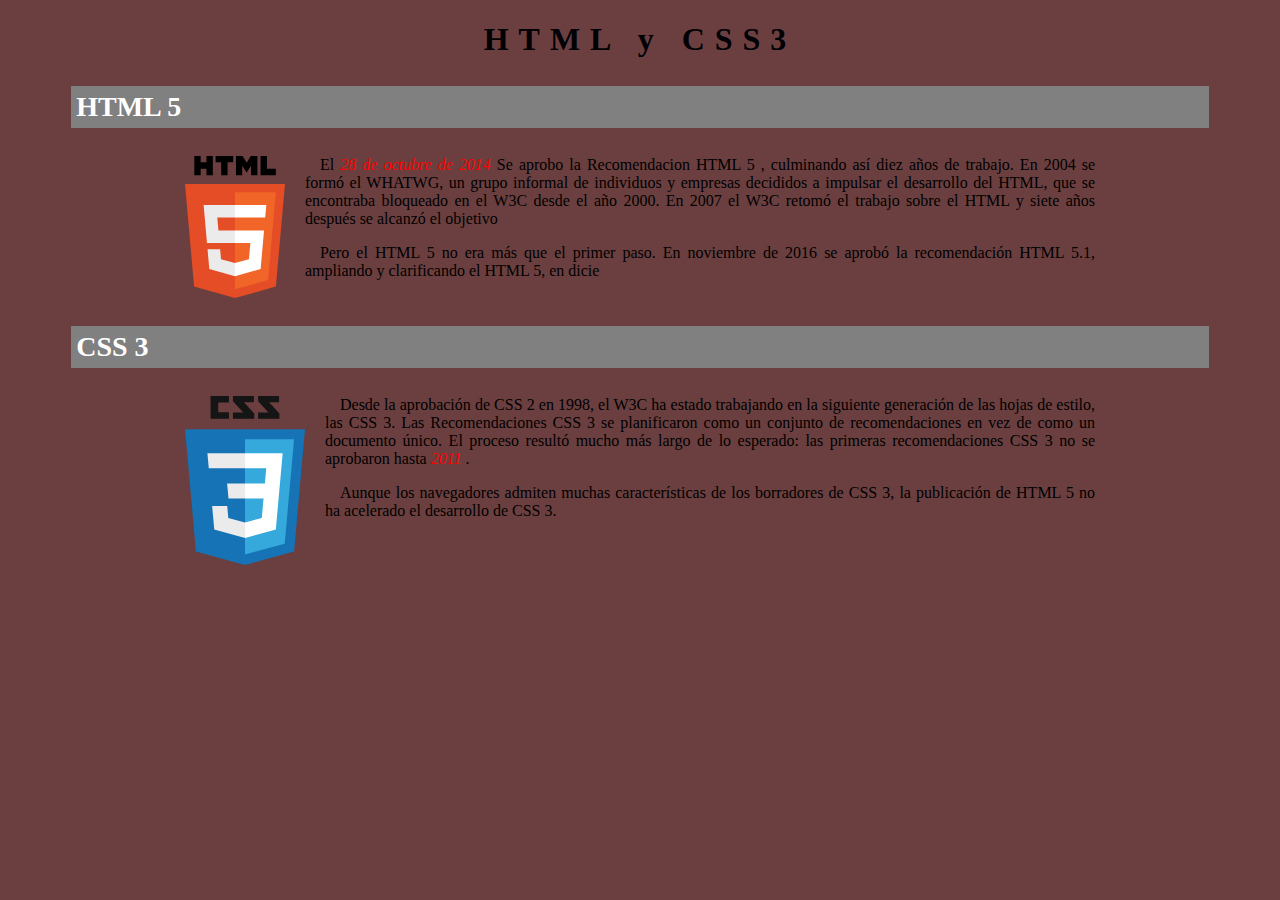
<file: aprendiendo-ccs3.html>
<!DOCTYPE html>
<html lang="en">
    <head>
        <meta charset="UTF-8">
        <link rel="stylesheet" href="assets/css/ejercicio.css">
        <title>HTML y CSS3</title>
    </head>
    <body>
        <header>
            <h1>HTML y CSS3</h1>
        </header>
        <main>
            <article>
                <section>
                    <h3>HTML 5</h3>
                    <div>
                        <img src="assets/images/html5-logo.svg" alt="Logo html5" width="100">
                        <p>
                            El <em>  28 de octubre de 2014</em> Se aprobo la Recomendacion HTML 5 , 
                            culminando así diez años de trabajo. En 2004 se formó el WHATWG, un grupo informal 
                            de individuos y empresas decididos a impulsar el desarrollo del HTML, que se encontraba
                            bloqueado en el W3C desde el año 2000. En 2007 el W3C retomó 
                            el trabajo sobre el HTML y siete años después se alcanzó el objetivo</p>
                        <p>
                            Pero el HTML 5 no era más que el primer paso. En noviembre de 2016 se aprobó
                            la recomendación HTML 5.1, ampliando y clarificando el HTML 5, en dicie</p>
                            <div class="clear-fix"></div> <!--Usaremos este div vacio para romper el maquetado del float-->
                    </div>
                </section>

                <section>
                    <h3>CSS 3 </h3>
                    <div>
                        <img src="assets/images/css3-logo.svg" alt="Loco CSS" width="120">
                        <p>
                            Desde la aprobación de CSS 2 en 1998, el W3C ha estado trabajando en la 
                            siguiente generación de las hojas de estilo, las CSS 3. Las Recomendaciones 
                            CSS 3 se planificaron como un conjunto de recomendaciones en vez de como un documento único. 
                            El proceso resultó mucho más largo de lo esperado: las primeras recomendaciones CSS 3 
                            no se aprobaron hasta <em> 2011 </em> .</p>
                        <p>
                            Aunque los navegadores admiten muchas características de los borradores de CSS 3, 
                            la publicación de HTML 5 no ha acelerado el desarrollo de CSS 3.</p>
                            <div class="clear-fix"></div>
                    </div>
                </section> 
            </article>
        </main>
    </body>
</html>
</file>
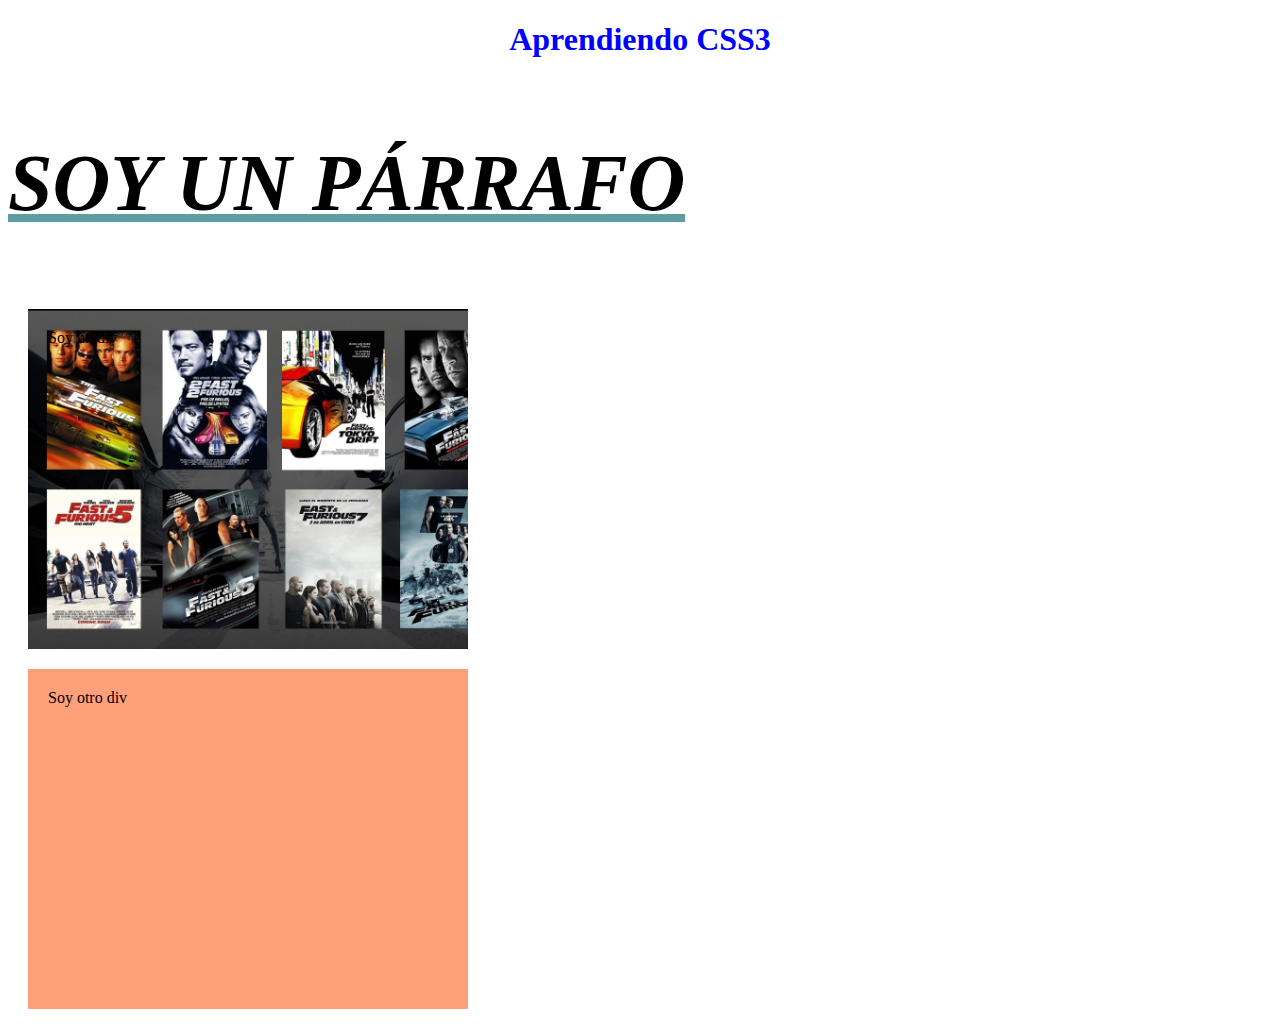
<file: aprendiendo-css3.html>
<!DOCTYPE html>
<html lang="es">
    <head>
        <meta charset="UTF-8">
        <link rel="stylesheet" href="assets/css/styles.css"> <!--se coloca la ruta de la hoja de estilos-->
        <title>Aprendiendo CSS3</title>
    </head>
    <body>
        <h1>Aprendiendo CSS3</h1>
        <!-- <h1 style="color: blue; text-align:center;">Aprendiendo CSS3</h1> 
        es otra forma de usar estilo css dentro de la etiqueta-->

        <p>
            Soy un párrafo
        </p>

        <div class="uno">
            Soy un div
        </div>
        <div class="dos">
            Soy otro div
        </div>
    </body>
</html>
</file>
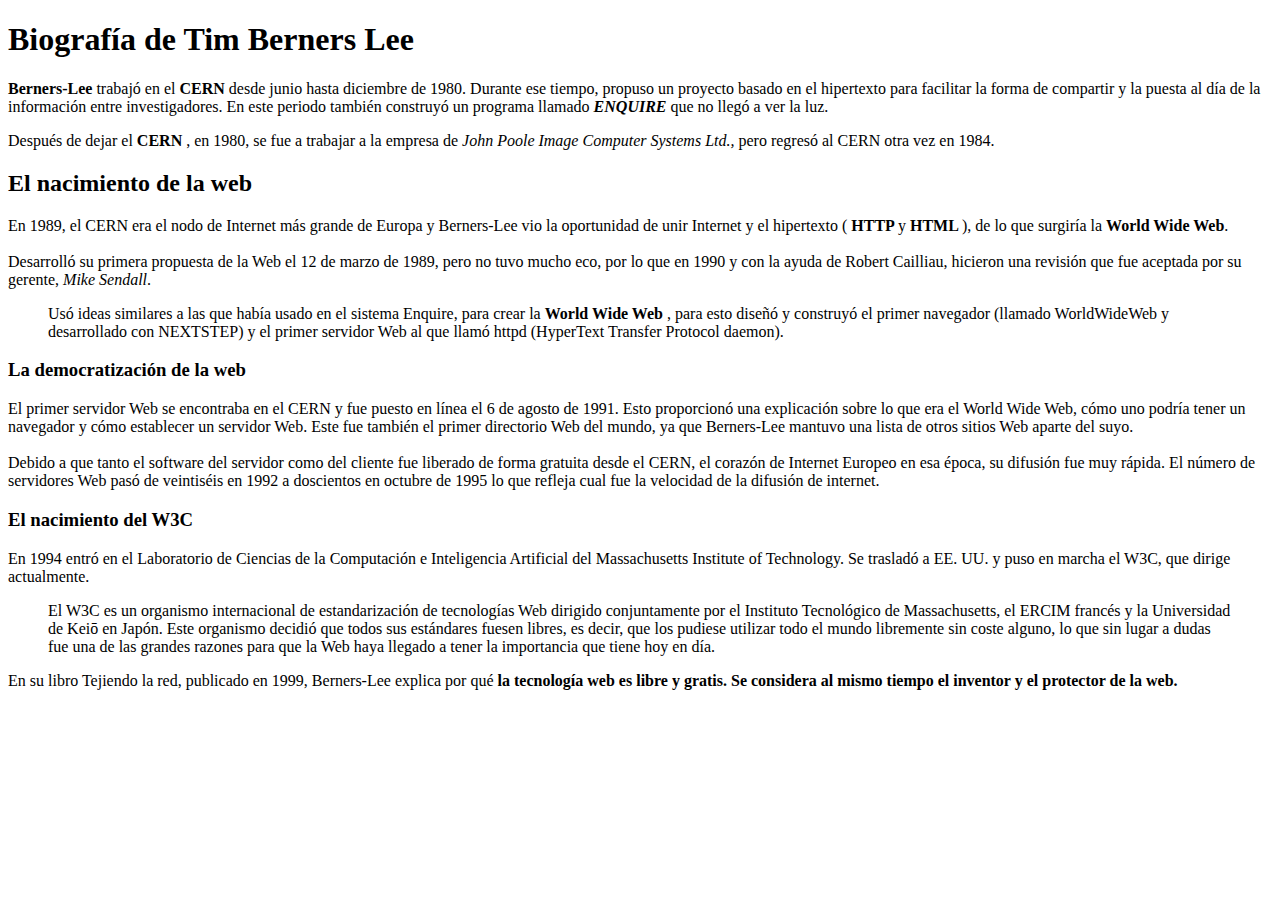
<file: biografia.html>
<!DOCTYPE html>
<html lang="es">
    <head>
        <meta charset="UTF-8">
        <title>Biografía Tim Berners</title>
    </head>
    <body>
        <h1>Biografía de Tim Berners Lee</h1>

        <p> <strong> Berners-Lee </strong> trabajó en el <strong> CERN </strong> desde junio hasta diciembre de 1980. 
        Durante ese tiempo, propuso un proyecto basado en el hipertexto para facilitar la forma de compartir
        y la puesta al día de la información entre investigadores. 
        En este periodo también construyó un programa llamado <strong> <em> ENQUIRE </em>  </strong> que no llegó a ver la luz.​</p>

        <p> Después de dejar el <strong>  CERN </strong>, en 1980, se fue a trabajar a la empresa de <em>  John Poole Image Computer Systems Ltd., </em>  
        pero regresó al CERN otra vez en 1984. </p>

        <h2>El nacimiento de la web</h2>

        <p> En 1989, el CERN era el nodo de Internet más grande de Europa y Berners-Lee vio la oportunidad de unir Internet y el hipertexto
        (<strong> HTTP </strong> y <strong> HTML </strong>), de lo que surgiría la <strong> World Wide Web</strong>. 
        <br> <br> Desarrolló su primera propuesta de la Web el 12 de marzo de 1989,
        pero no tuvo mucho eco, por lo que en 1990 y con la ayuda de Robert Cailliau, hicieron una revisión que fue aceptada por su
        gerente, <em> Mike Sendall</em>. 
        </p>
        
        <blockquote>  Usó ideas similares a las que había usado en el sistema Enquire, para crear la <strong> World Wide Web</strong> , 
        para esto diseñó y construyó el primer navegador (llamado WorldWideWeb y desarrollado con NEXTSTEP) 
        y el primer servidor Web al que llamó httpd (HyperText Transfer Protocol daemon).
        </blockquote>

        <h3>La democratización de la web</h3>
        <p>
            El primer servidor Web se encontraba en el CERN y fue puesto en línea el 6 de agosto de 1991. Esto proporcionó una explicación
            sobre lo que era el World Wide Web, cómo uno podría tener un navegador y cómo establecer un servidor Web. 
            Este fue también el primer directorio Web del mundo, ya que Berners-Lee mantuvo una lista de otros sitios Web aparte del suyo. <br> <br>
            Debido a que tanto el software del servidor como del cliente fue liberado de forma gratuita desde el CERN, el corazón de 
            Internet Europeo en esa época, su difusión fue muy rápida. El número de servidores Web pasó de veintiséis en 1992 a doscientos
            en octubre de 1995 lo que refleja cual fue la velocidad de la difusión de internet.
        </p>

        <h3>El nacimiento del W3C</h3>
        <p>
            En 1994 entró en el Laboratorio de Ciencias de la Computación e Inteligencia Artificial del Massachusetts Institute of Technology. 
            Se trasladó a EE. UU. y puso en marcha el W3C, que dirige actualmente. 
            <br> 
            <blockquote> El W3C es un organismo internacional de estandarización 
            de tecnologías Web dirigido conjuntamente por el Instituto Tecnológico de Massachusetts, el ERCIM francés y la Universidad 
            de Keiō en Japón. Este organismo decidió que todos sus estándares fuesen libres, es decir, que los pudiese utilizar todo 
            el mundo libremente sin coste alguno, lo que sin lugar a dudas fue una de las grandes razones para que la Web haya llegado 
            a tener la importancia que tiene hoy en día.
            </blockquote>

            En su libro Tejiendo la red, publicado en 1999, Berners-Lee explica por qué <strong>la tecnología web es libre y gratis. 
            Se considera al mismo tiempo el inventor y el protector de la web. </strong>
        </p>



    </body>
</html>
</file>
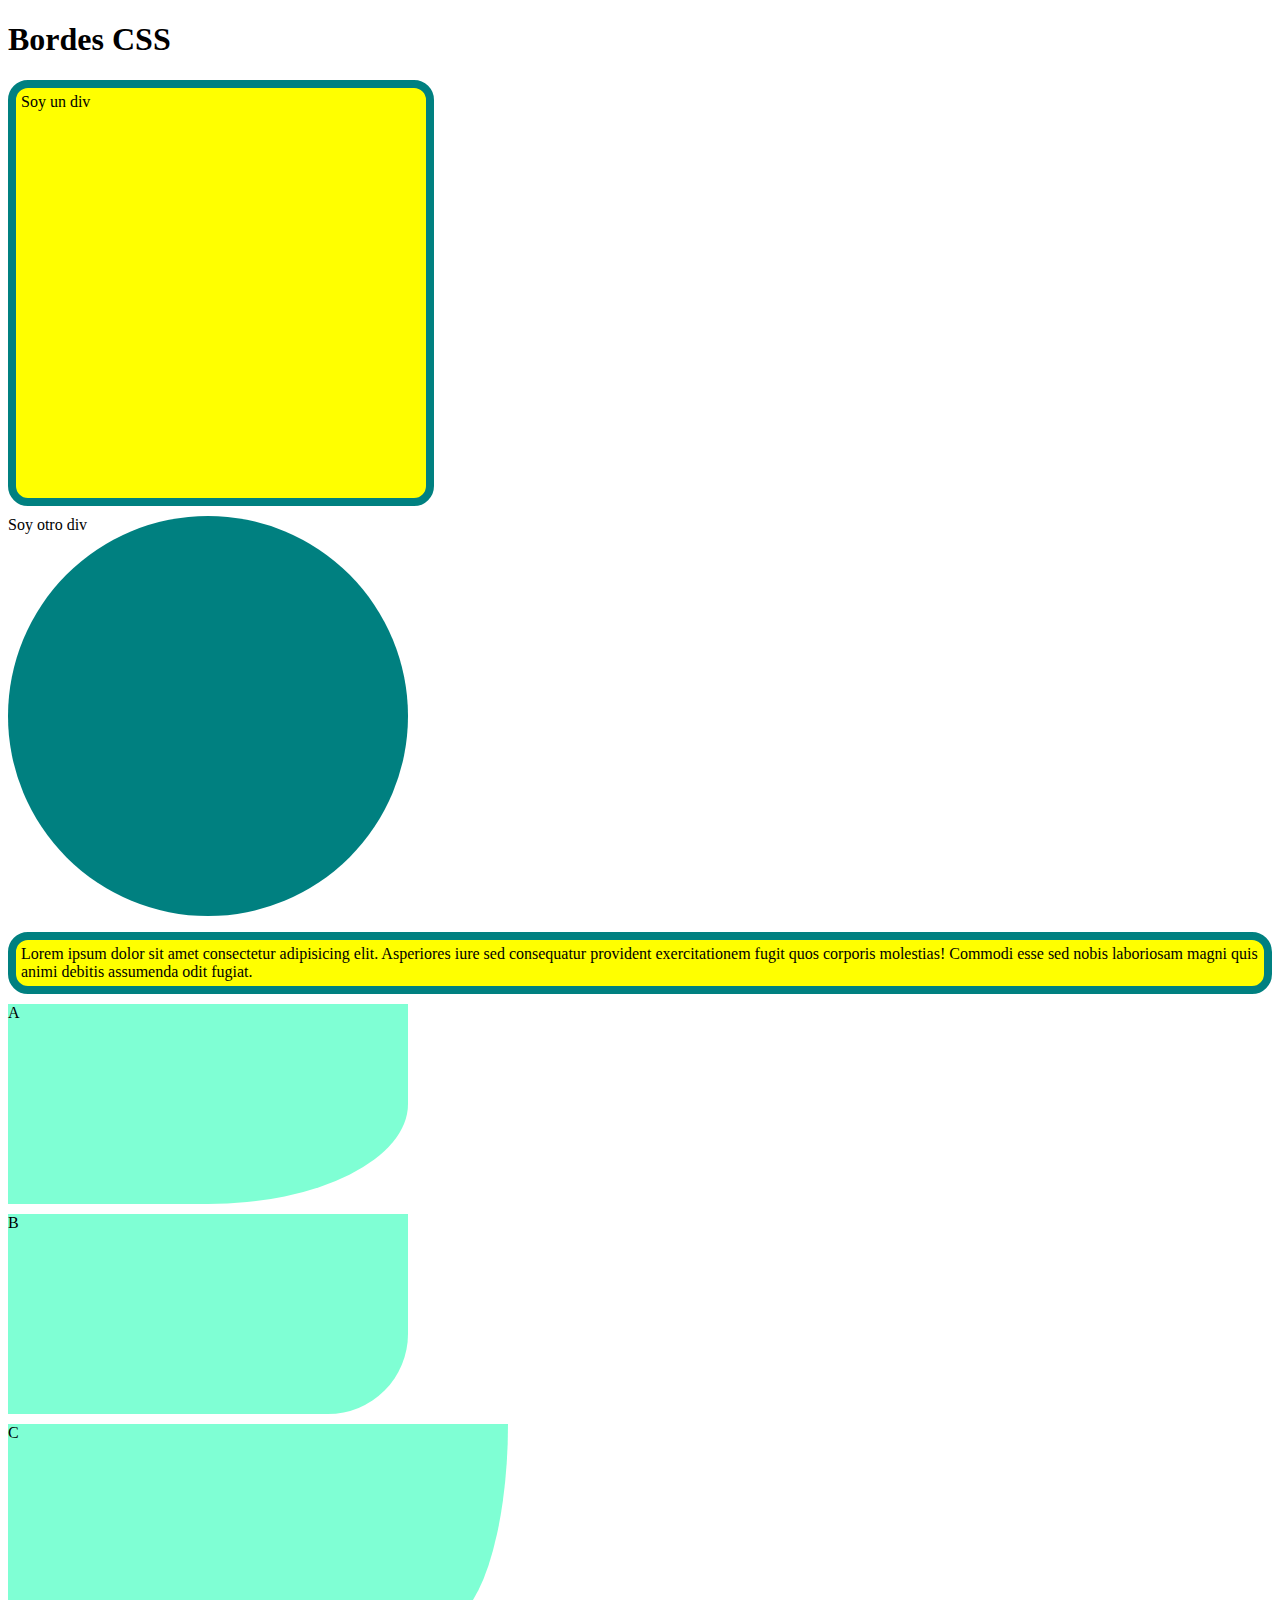
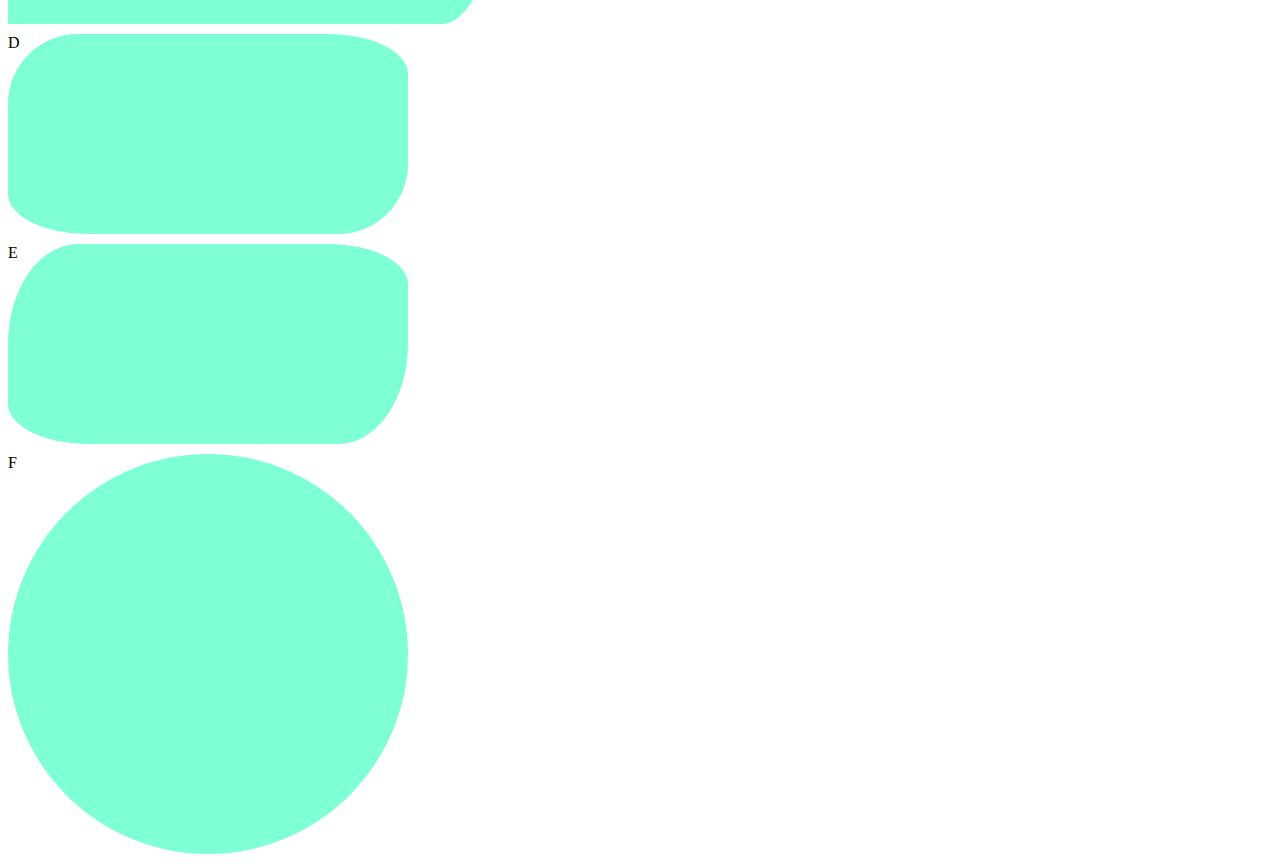
<file: bordes.html>
<!DOCTYPE html>
<html lang="es">
    <head>
        <meta charset="UTF-8">
        <link rel="stylesheet" href="assets/css/bordes.css">
        <title>Bordes CSS</title>
    </head>
    <body>
        <h1>Bordes CSS</h1>
        <div class="caja uno">Soy un div</div>
        <div class="caja dos">Soy otro div</div>
        <p class="uno"> Lorem ipsum dolor sit amet consectetur adipisicing elit. 
        Asperiores iure sed consequatur provident exercitationem fugit quos corporis molestias! Commodi 
        esse sed nobis laboriosam magni quis animi debitis assumenda odit fugiat.</p>
        
        <div class="A">A</div>
        <div class="B">B</div>
        <div class="C">C</div>
        <div class="D">D</div>
        <div class="E">E</div>
        <div class="F">F</div>
    </body>
</html>
</file>
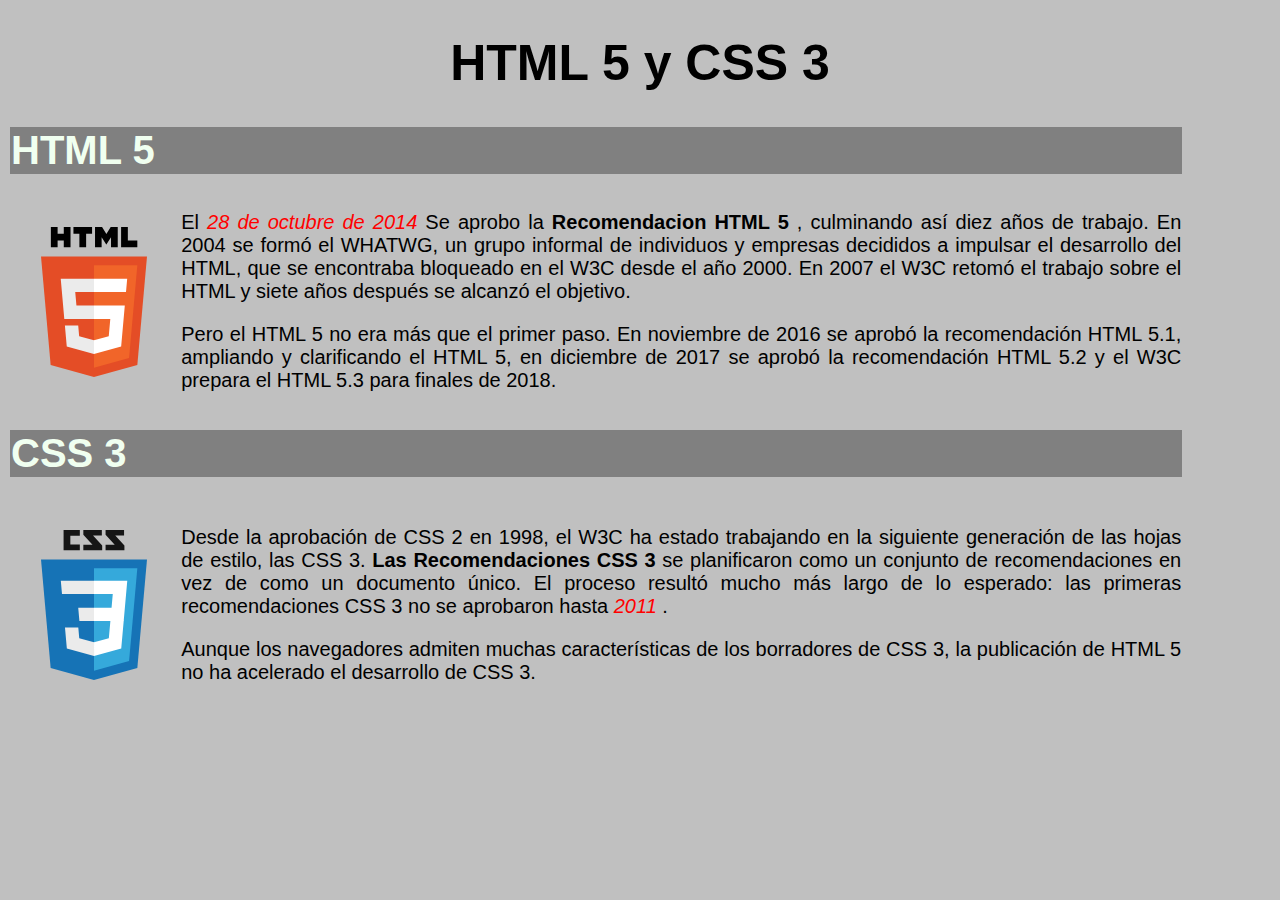
<file: ejercicio-maquetado.html>
<!DOCTYPE html>
<html lang="es">
    <head>
        <meta charset="UTF-8">
        <title> Maquetado </title>
        <link rel="stylesheet" href="assets/css/style1.css">
    </head>
    <body>
        <h1> HTML 5 y CSS 3</h1>

        <table>
            <tr>
                <th colspan="2" class="html"> HTML 5</th>
            
            </tr>

            <tr>
                <td>  <img src="assets/images/html5-logo.svg" alt="HTML 5"> </td>
                <td>
                    <p>
                        El <em>   28 de octubre de 2014 </em>
                        Se aprobo la <strong> Recomendacion HTML 5</strong>
                        , culminando así diez años de trabajo.
                        En 2004 se formó el WHATWG, un grupo informal de individuos y empresas decididos 
                        a impulsar el desarrollo del HTML, que se encontraba bloqueado en el W3C desde el año 2000. 
                        En 2007 el W3C retomó el trabajo sobre el HTML y siete años después se alcanzó el objetivo.
                    </p>  

                    <p>
                        Pero el HTML 5 no era más que el primer paso. En noviembre de 2016 se aprobó la recomendación HTML 5.1,
                        ampliando y clarificando el HTML 5, 
                        en diciembre de 2017 se aprobó la recomendación HTML 5.2 y el W3C prepara el HTML 5.3 para finales de 2018.
                    </p>
                </td>
            
            </tr>

            <tr>
                <th colspan="2" class="css"> CSS 3</th>
            
            </tr>

            <tr>
                <td> <img src="assets/images/css3-logo.svg" alt="HTML 5"> </td>
                <td>
                    <p>
                        Desde la aprobación de CSS 2 en 1998, el W3C ha estado trabajando en la siguiente generación de las hojas de estilo, 
                        las CSS 3. <strong>  Las Recomendaciones CSS 3 </strong> se planificaron como un conjunto de recomendaciones en vez de como un documento único. 
                        El proceso resultó mucho más largo de lo esperado: las primeras recomendaciones CSS 3 no se aprobaron hasta <em> 2011 </em>.
                    </p>  
                    <p>
                        Aunque los navegadores admiten muchas características de los borradores de CSS 3,
                        la publicación de HTML 5 no ha acelerado el desarrollo de CSS 3.
                    </p>
                </td>
            
            </tr>
        </table>
        
    </body>
</html>
</file>
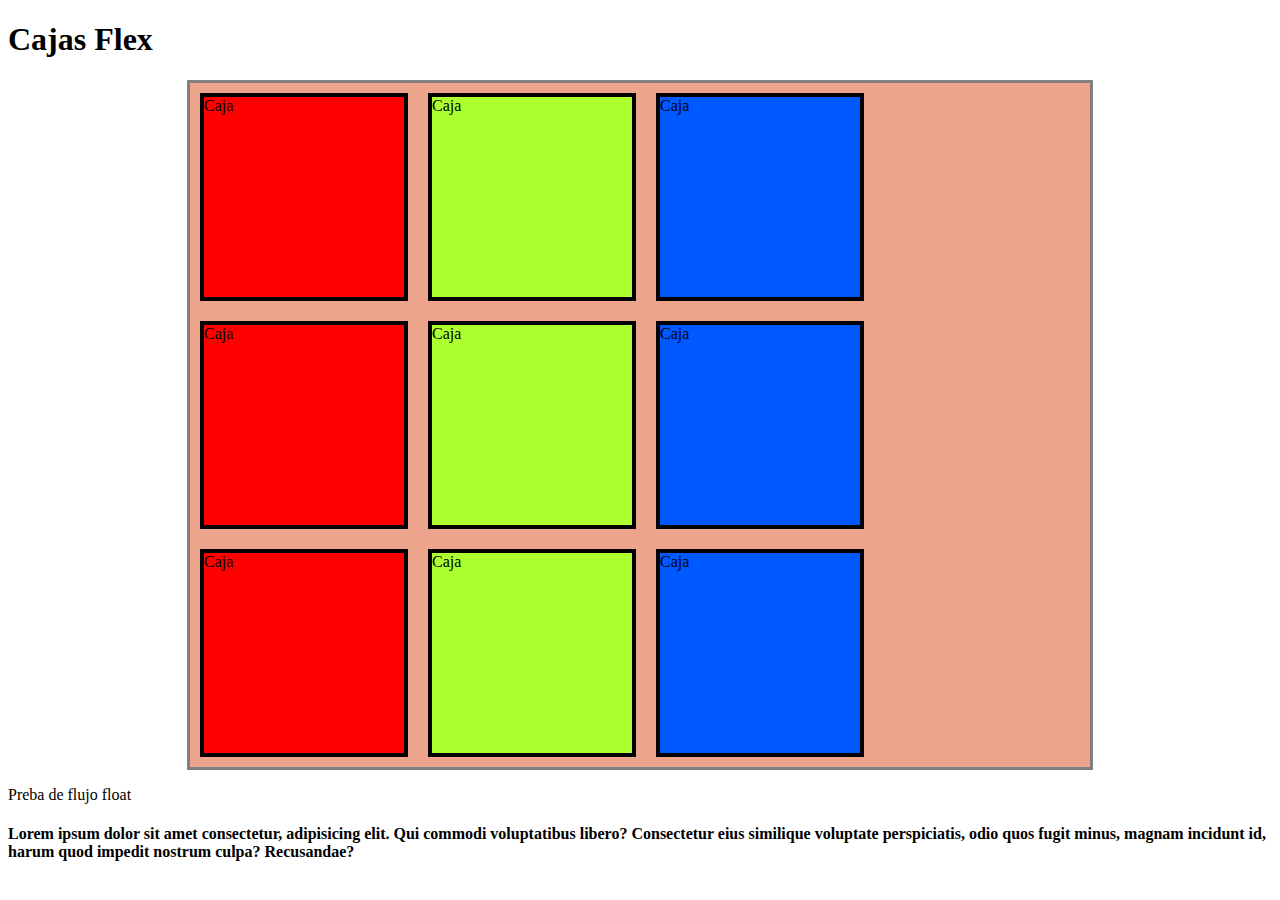
<file: flex.html>
<!DOCTYPE html>
<html lang="es">
    <head>
        <meta charset="UTF-8">
        <link rel="stylesheet" href="assets/css/flex.css">
        <title>Elementos con Flex</title>
    </head>
    <body>
        <h1>Cajas Flex</h1>
        <section class="cajas">
            <div class="caja roja">Caja</div>
            <div class="caja verde">Caja</div>
            <div class="caja azul">Caja</div>
            <div class="caja roja">Caja</div>
            <div class="caja verde">Caja</div>
            <div class="caja azul">Caja</div>
            <div class="caja roja">Caja</div>
            <div class="caja verde">Caja</div>
            <div class="caja azul">Caja</div>
        </section>
        <p>Preba de flujo float</p>
        <h4>Lorem ipsum dolor sit amet consectetur, adipisicing elit. Qui commodi voluptatibus libero? Consectetur eius similique voluptate perspiciatis, odio quos fugit minus, 
            magnam incidunt id, harum quod impedit nostrum culpa? Recusandae?</h4>
        
    </body>
</html>
</file>
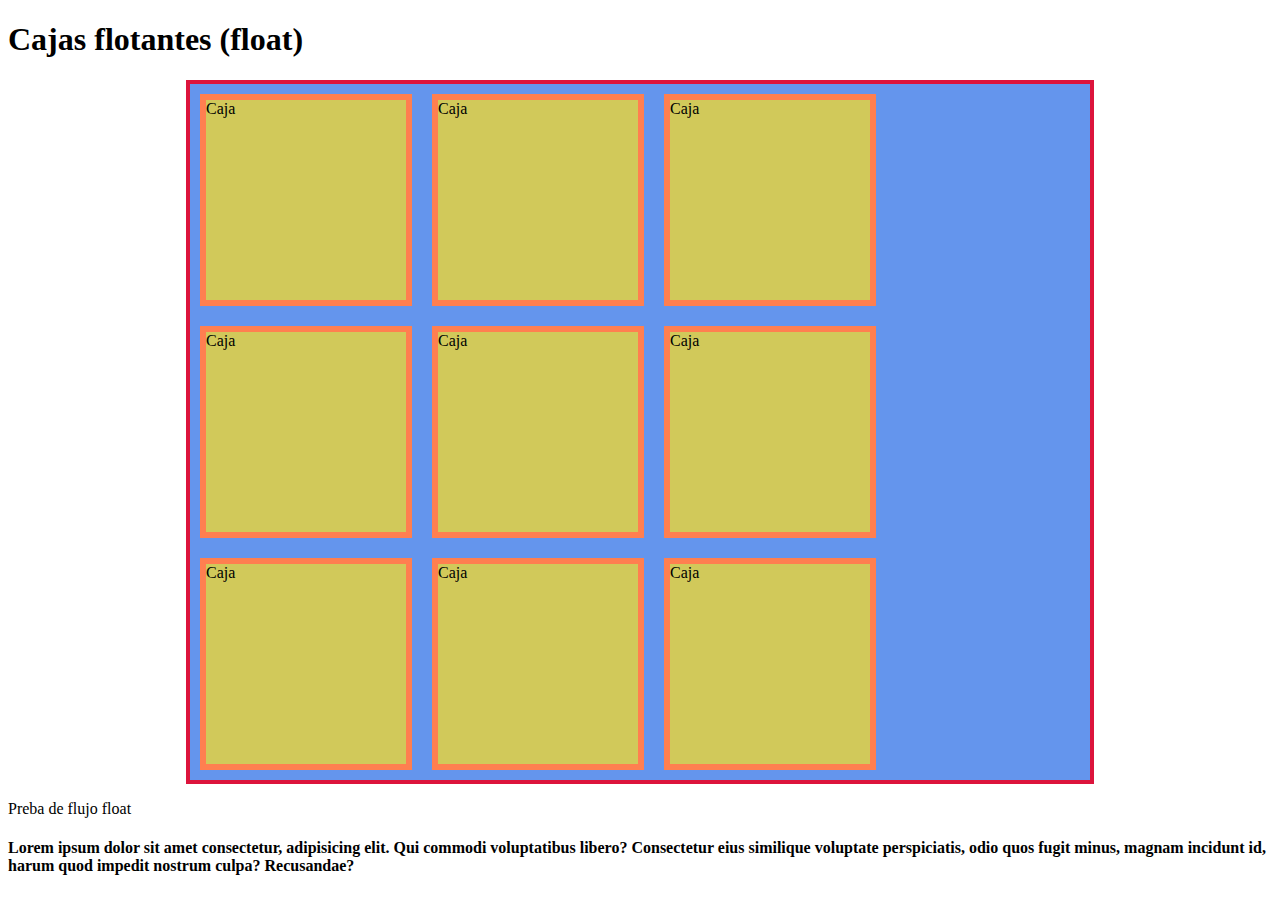
<file: float.html>
<!DOCTYPE html>
<html lang="es">
    <head>
        <meta charset="UTF-8">
        <link rel="stylesheet" href="assets/css/float.css">
        <title>Elementos con Float</title>
    </head>
    <body>
        <h1>Cajas flotantes (float)</h1>
        <section class="cajas">
            <div class="caja">Caja</div>
            <div class="caja">Caja</div>
            <div class="caja">Caja</div>
            <div class="caja">Caja</div>
            <div class="caja">Caja</div>
            <div class="caja">Caja</div>
            <div class="caja">Caja</div>
            <div class="caja">Caja</div>
            <div class="caja">Caja</div>
           <div class="clearfix"></div> <!--Esta clase rompe el flujo
            y acomoda los elementos fuera-->
        </section>
        <p>Preba de flujo float</p>
        <h4>Lorem ipsum dolor sit amet consectetur, adipisicing elit. Qui commodi voluptatibus libero? Consectetur eius similique voluptate perspiciatis, odio quos fugit minus, 
            magnam incidunt id, harum quod impedit nostrum culpa? Recusandae?</h4>
        
    </body>
</html>
</file>
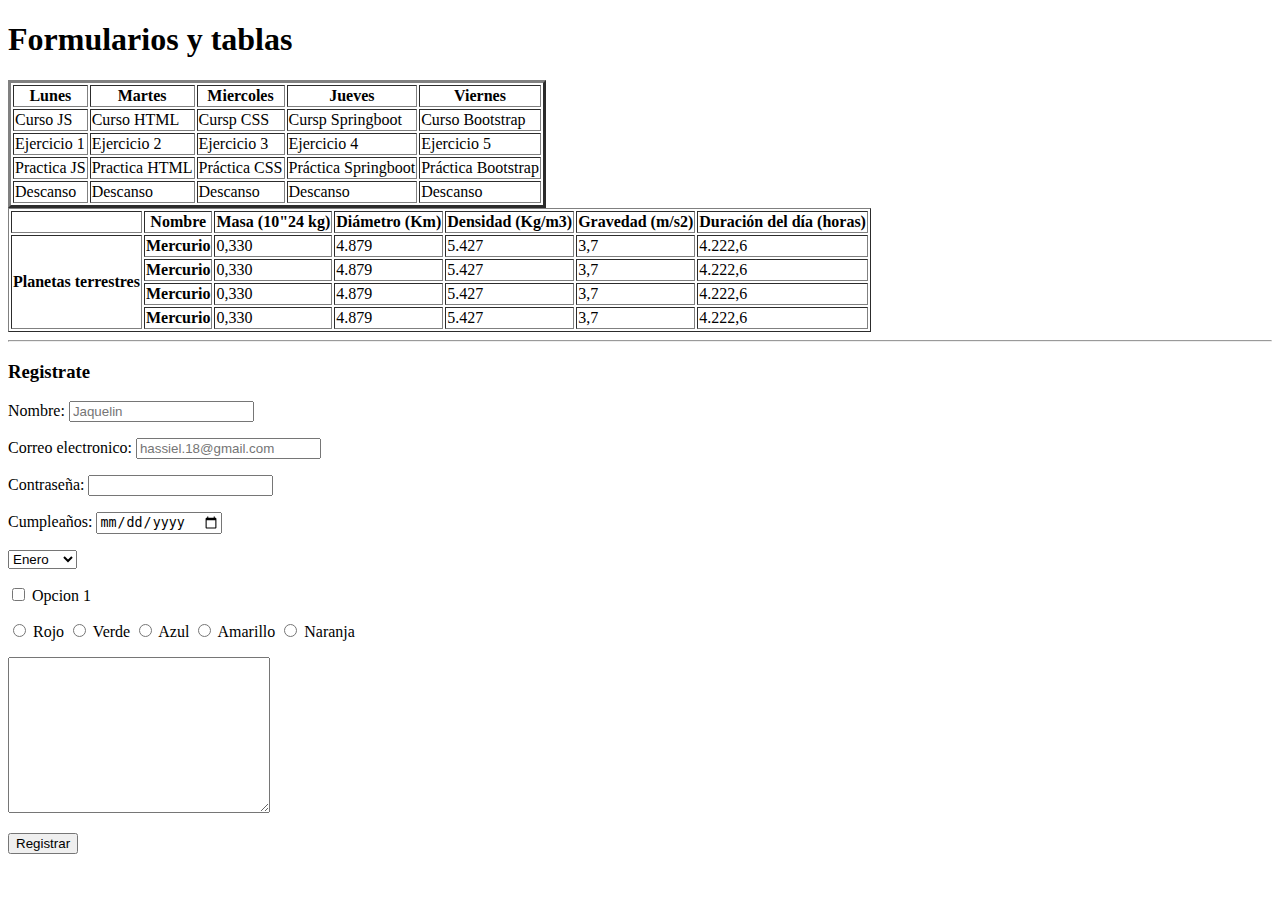
<file: formularios-tablas.html>
<!DOCTYPE html>
<html lang="es">
    <head>
        <meta charset="UTF-8">
        <title>Formularios y tablas </title>
    </head>
    <body>
        <h1>Formularios y tablas</h1>

        <table border="3"> <!--Usada para crear tablas-->
            <tr>
                <th>Lunes</th> <!--Th sirve para encabezar y resltar el texto-->
                <th>Martes</th>
                <th>Miercoles</th>
                <th>Jueves</th>
                <th>Viernes</th>
            </tr>
            <tr> <!--Representa las filas que contienen las celdas-->
                <td>Curso JS </td> <!--Representas las celdas -->
                <td>Curso HTML</td>
                <td>Cursp CSS</td>
                <td>Cursp Springboot</td>
                <td>Curso Bootstrap</td>
            </tr>

            <tr>
                <td col>Ejercicio 1</td>
                <td>Ejercicio 2</td>
                <td>Ejercicio 3</td>
                <td>Ejercicio 4</td>
                <td>Ejercicio 5</td>
            </tr>

            <tr>
                <td>Practica JS</td>
                <td>Practica HTML</td>
                <td>Práctica CSS</td>
                <td>Práctica Springboot</td>
                <td>Práctica Bootstrap</td>
            </tr>

            <tr>
                <td>Descanso</td>
                <td>Descanso</td>
                <td>Descanso</td>
                <td>Descanso</td>
                <td>Descanso</td>
            </tr>
        </table>

        <table border="1">
            <thead>
                <tr>
                    <td colspan="2"></td>
                    <th>Nombre</th>
                    <th>Masa (10"24 kg) </th>
                    <th>Diámetro (Km)</th>
                    <th>Densidad (Kg/m3)</th>
                    <th>Gravedad (m/s2)</th>
                    <th>Duración del día (horas)</th>
                </tr>
            </thead>

                <tr>
                    <th colspan="2" rowspan="4">Planetas terrestres</th>
                    <th>Mercurio</th>
                    <td>0,330</td>
                    <td>4.879</td>
                    <td>5.427</td>
                    <td>3,7</td>
                    <td>4.222,6</td>
                </tr>
                <tr>
                    <th>Mercurio</th>
                    <td>0,330</td>
                    <td>4.879</td>
                    <td>5.427</td>
                    <td>3,7</td>
                    <td>4.222,6</td>
                </tr>
                <tr>
                    <th>Mercurio</th>
                    <td>0,330</td>
                    <td>4.879</td>
                    <td>5.427</td>
                    <td>3,7</td>
                    <td>4.222,6</td>
                </tr>
                <tr>
                    <th>Mercurio</th>
                    <td>0,330</td>
                    <td>4.879</td>
                    <td>5.427</td>
                    <td>3,7</td>
                    <td>4.222,6</td>
                </tr>
        </table>

        <hr>

        <form action="" method="POST"> <!--Etiqueta para crear formularios-->
            <h3>Registrate</h3>

            <p>
                <label for="nombre">Nombre:</label><!--Etiqueta del campo de texto-->
                <input type="text" name="nombre" placeholder="Jaquelin" required> <!--Campo de texto básico-->
            </p>
            
            <p>
                <label for="email">Correo electronico:</label>
                <input type="email" name="email" placeholder="hassiel.18@gmail.com" required>
            </p>
    
            <p>
                <label for="password">Contraseña:</label>
                <input type="password" name="password" required>
            </p>
            <p>
                <label for="cumpleanio">Cumpleaños:</label>
                <input type="date" name="cumpleanio">
            </p>
            <p>
                <select name="meses" id="">
                    <option value="">Enero</option>
                    <option value="">Febrero</option>
                    <option value="">Marzo</option>
                    <option value="">Abril</option>
                </select>
            </p>
            <p>
                <input type="checkbox">
                <label for="">Opcion 1</label>
            </p>

            <p>
                <input type="radio" name="color" value="rojo">
                <label for="">Rojo</label>
                <input type="radio" name="color" value="verde">
                <label for="">Verde</label>
                <input type="radio" name="color" value="azul">
                <label for="">Azul</label>
                <input type="radio" name="color" value="amarillo">
                <label for="">Amarillo</label>
                <input type="radio" name="color" value="Naranja">
                <label for="">Naranja</label>
            </p>

            <p>
                <textarea name="" id="" cols="30" rows="10"></textarea>
            </p>
            <!-- <input type="submit" value="Registrar">--> 
            <button type="submit"> Registrar</button>
            
        </form>
    </body>
</html>
</file>
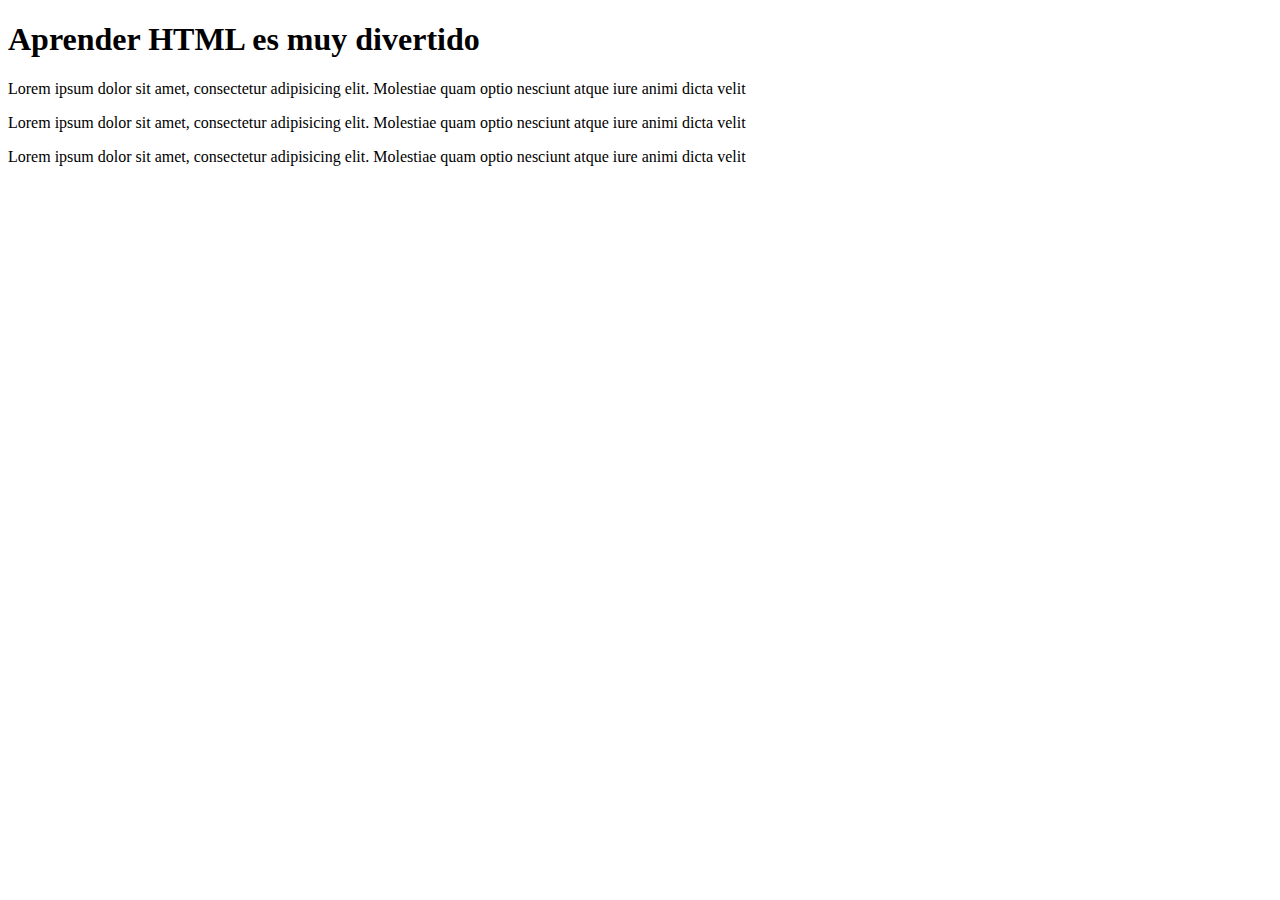
<file: pagina2.html>
<!DOCTYPE  html>
<html>
    <head>
        <meta charset = "UTF-8" />
        <meta  name = " description " content = "Ejercicio HTML - Corrige los errores " />
        <title> Corrige los errores que encuentres en el documento </title>
    </head>
    <body>
    
        <h1> Aprender HTML es muy divertido </h1>
        
        <p> Lorem ipsum dolor sit amet, consectetur adipisicing elit. 
        Molestiae quam optio nesciunt atque iure animi dicta velit</p>
        <p> Lorem ipsum dolor sit amet, consectetur adipisicing elit. 
        Molestiae quam optio nesciunt atque iure animi dicta velit </p >
        <p> Lorem ipsum dolor sit amet, consectetur adipisicing elit. 
        Molestiae quam optio nesciunt atque iure animi dicta velit </p >

    </body>
</html>
</file>
<file: assets/css/ejercicio.css>
body{
    background-color: #6b3f3f;
}
/* Esto significa que inmediatamente dentro de Header hay un H1 */
header > h1{
    /* color: green; */
    color: rgb(0, 0, 5);
    text-align: center;
    letter-spacing: 10px; /* Es el espaciado que existe entre cada letra */
}
/* Aquí le estamos diciendo que dentro de header hay un h1, esto afectaria a todos los headers */
/* header  h1{
    color: green;
} */

/* Dentro de mi etiqueta main tengo una article, dentro de ella una section */
main > article > section{
    width: 90%; /* Le indicamos que le damos un ancho del 90% por lo que no usa todo lo de la página */
    margin: 0 auto; /* Al hacerlo así especificamos como queremos que se establezcan los margenes. El primer valor hace referencia al margen superior eh inferior. El segundo valor toma a la derecha y a la izquierda */
    /* margin: 20px 10px 15px 50px; Especificamos espacio en sentido de las manecillas, arriba, derecha, abajo e izquierda*/

}

main > article > section > h3{
    font-size: 28px;
    background-color: gray;
    color:white;
    padding: 5px 5px; /* Damos un margen interno 5px arriba y abajo. Y 5px a los lados */
    /* Si metemos 3 valores nos toma arriba, ambos extremos, abajo */

}

main > article > section > div{
    width: 80%;
    margin: 0 auto;
}

/* Esto normalmente no es tan utilizado, sin embargo, lo más utilizado es usar clases. */
main > article > section > div > img{
    float:left; /* Lo que hace es hacer que se mande a la izquierda. Cuando usamos float se encima por lo que necesitamos hacer un limpliado */
    margin-right: 20px;
}

main > article > section > div > p {
    text-align: justify; /* Justificamos texto */
    text-indent: 15px; /* Hace una indentación del texto */
}

main > article > section > div > p > em{
    color: red;
}

main > article > section > div > p > span{
    background-color: white;
}

.clear-fix{
    clear: both; /* Limpia los lados */
    float: none; /* Elimina el flotado */
}
</file>
<file: assets/css/styles.css>
h1 {
    color: blue;
    text-align: center;
}

p{
    font-family:'Times New Roman', Times, serif;
    font-size: 80px;
    font-weight: 900;
    font-style: italic;
    text-decoration:cadetblue underline ;
    text-transform: uppercase;
}

div{/* Se hace referencia al elemento que se quiere modificar, se pueden utilizar clases y solo
    solo se coloca el nombre de la clase*/
    height: 300px;
    width: 400px;  
    margin: 20px; /* Se puede utilizar margin top (superior)
    y margin left(lados) fuera del elemento es decir por separado/lado*/
    padding: 20px; /* Utilizados para dar margenes dentro del elemento*/
}

.uno{
    background-image: url('../images/top.jpg') ;
    background-size: cover;
    background-position: center;
}

.dos{
    background-color: lightsalmon;
}
</file>
<file: assets/css/bordes.css>
.caja{
    width: 400px;
    height: 400px;
}

.uno{
    background-color: #ffff00;
    padding: 5px;
    margin-bottom: 10px;
    border: 8px solid #008080;
    border-radius: 20px;

}

.dos{
    background-color: #008080;
    border-radius: 50%;
}

.A{
    width: 400px;
    height: 200px;
    margin-bottom: 10px;
    background-color: aquamarine;
    border-bottom-right-radius:50% ;
}

.B{
    width: 400px;
    height: 200px;
    margin-bottom: 10px;
    background-color: aquamarine;
    border-bottom-right-radius:80px ;
}

.C{
    width: 500px;
    height: 200px;
    margin-bottom: 10px;
    background-color: aquamarine;
    border-bottom-right-radius:  80px 120%;
}

.D{
    width: 400px;
    height: 200px;
    margin-bottom: 10px;
    background-color: aquamarine;
    border-radius: 70px 20% 70px 20%;

    
}

.E{
    width: 400px;
    height: 200px;
    margin-bottom: 10px;
    background-color: aquamarine;
    border-radius: 70px 20% /100px 20%;
    

    
    
}

.F{
    width: 400px;
    height: 400px;
    margin-bottom: 10px;
    background-color: aquamarine;
    border-radius: 50%;

    
}
</file>
<file: assets/css/style1.css>
body{
    
    background-color: silver;
}
h1{
    font-family: Arial, Helvetica, sans-serif;
    text-align: center;
    font-size: 50px;
}

p{
    
    text-align: justify;
    font-family: Arial, Helvetica, sans-serif;
    font-size: 20px;
    width: 1000px;
}

em{
    color: red;
}

img{
    float: right;
    margin:  50px 30px ;
}

.html{
    font-size: 40px;
    font-family:Arial, Helvetica, sans-serif;
    color: honeydew;
    background-color: gray;
    text-align: left;
}

.css{
    font-size: 40px;
    font-family:Arial, Helvetica, sans-serif;
    color: honeydew;
    background-color: gray;
    text-align: left;
}
</file>
<file: assets/css/flex.css>
.cajas{
    max-width: 900px;
    background-color: #eca58c;
    border: 3px solid gray;
    /* height: 600px; */
    margin: 0 auto;
    display: flex;
    flex-wrap: wrap;
    /* justify-content: center; 
    align-items: center; */
}

.caja{
    width: 200px;
    height: 200px;
    border: 4px solid black;
    margin: 10px;
}

.roja{
    background-color: red;
/*  align-self: baseline;
    justify-self: baseline; */
}

.verde{
    background-color: greenyellow;
}

.azul{
    background-color: #0059ff;
    /* align-self: flex-end; */
}
</file>
<file: assets/css/float.css>
.cajas{
    max-width: 900px;
    
    background-color: cornflowerblue;
    margin: 0 auto;
    border: 4px solid crimson;
}

.caja{
    width: 200px;
    height: 200px;
    background-color: #d1c95a;
    margin: 10px;
    border: 6px solid coral;
    float: left;
}

.clearfix{
    float: none;
    clear: both;
}
</file>
